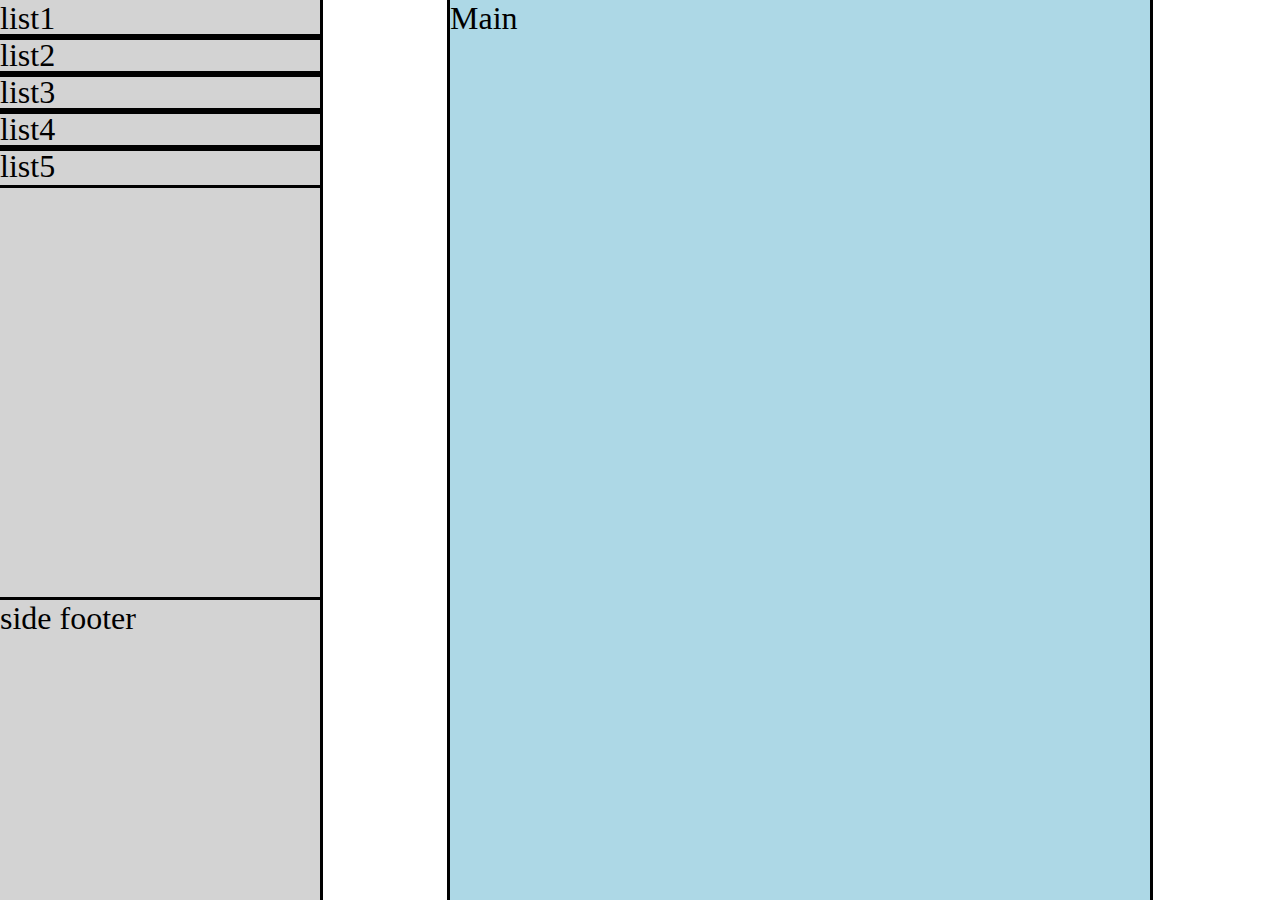
<file: サイドバー/index.html>
<!DOCTYPE html>
<html lang="en">
  <head>
    <meta charset="UTF-8" />
    <meta http-equiv="X-UA-Compatible" content="IE=edge" />
    <meta name="viewport" content="width=device-width, initial-scale=1.0" />
    <link rel="stylesheet" href="style.css" />
    <title>sidebar</title>
  </head>
  <body>
    <aside>
      <nav>
        <ul>
          <li>list1</li>
          <li>list2</li>
          <li>list3</li>
          <li>list4</li>
          <li>list5</li>
        </ul>
      </nav>
      <div>side footer</div>
    </aside>
    <main>Main</main>
  </body>
</html>
</file>
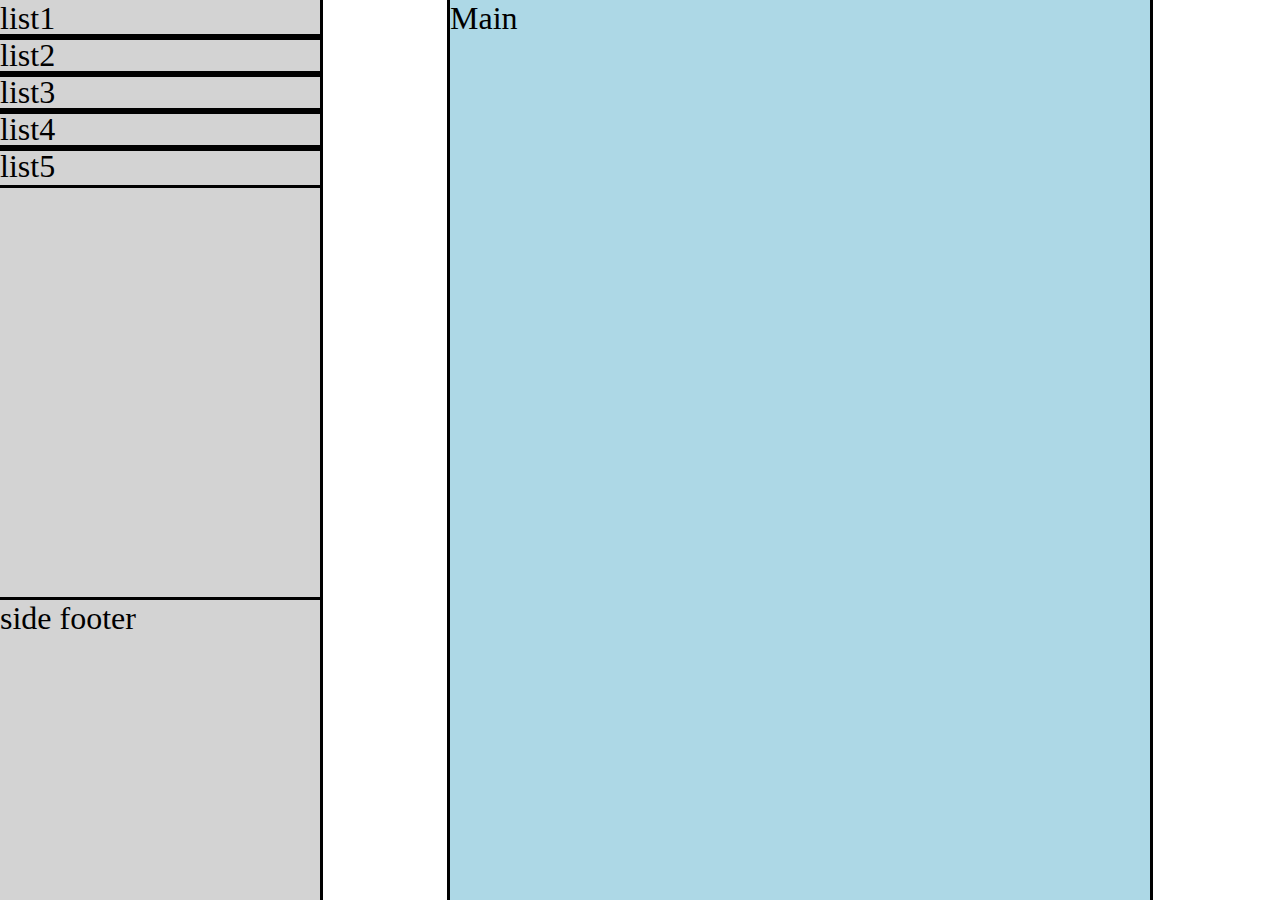
<file: ハンバーガーメニュー/index.html>
<!DOCTYPE html>
<html lang="en">
  <head>
    <meta charset="UTF-8" />
    <meta http-equiv="X-UA-Compatible" content="IE=edge" />
    <meta name="viewport" content="width=device-width, initial-scale=1.0" />
    <link rel="stylesheet" href="style.css" />
    <title>ハンバーガーメニュー</title>
  </head>
  <body>
    <!-- ハンバーガーメニュー -->
    <input id="menu" type="checkbox" />
    <label for="menu" class="open">🍔</label>
    <label for="menu" class="back"></label>
    <aside>
      <!-- ハンバーガーメニュー -->
      <label for="menu" class="close">❌</label>
      <nav>
        <ul>
          <li>list1</li>
          <li>list2</li>
          <li>list3</li>
          <li>list4</li>
          <li>list5</li>
        </ul>
      </nav>
      <div>side footer</div>
    </aside>
    <main>Main</main>
  </body>
</html>
</file>
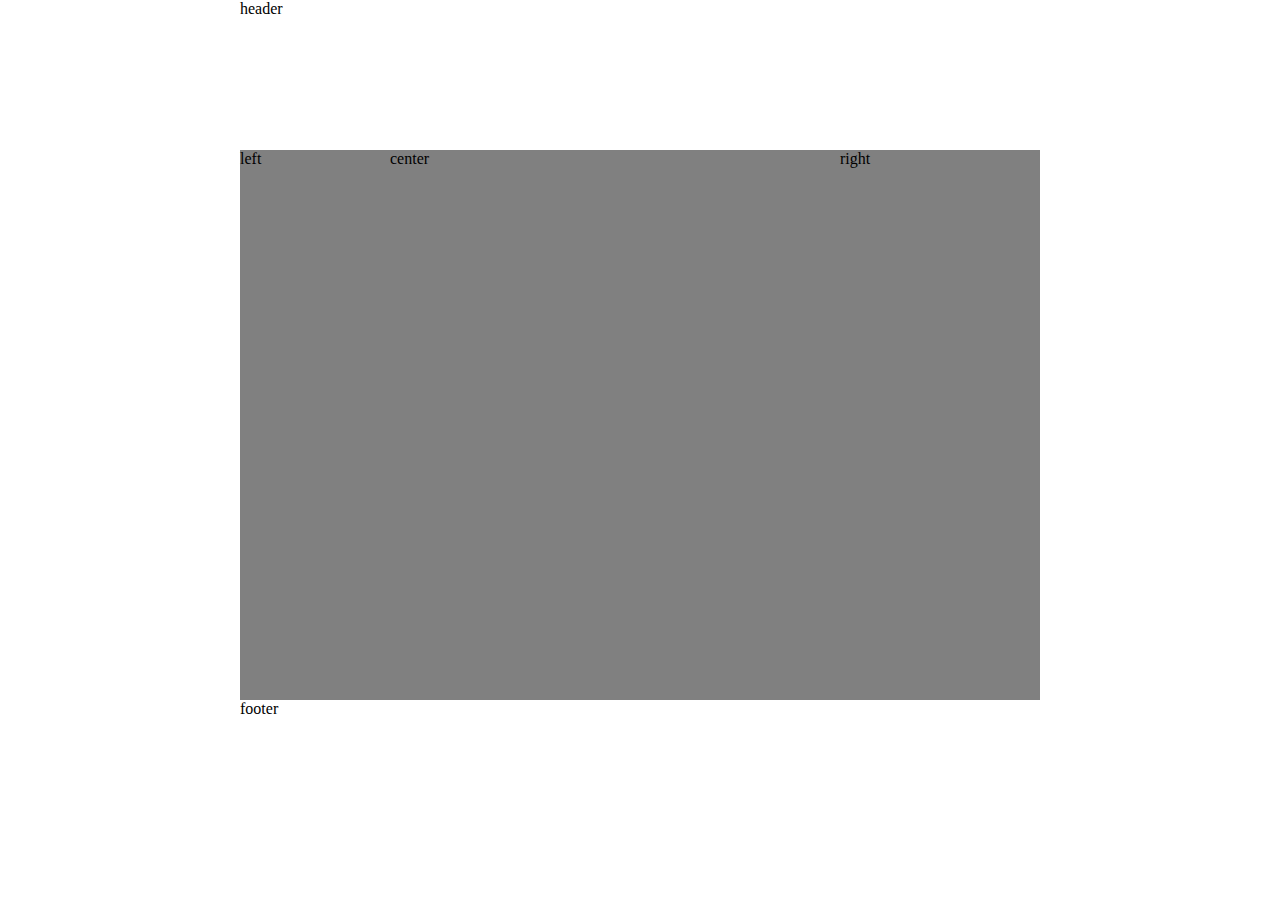
<file: 聖杯レイアウト/index.html>
<!DOCTYPE html>
<html lang="en">
  <head>
    <meta charset="UTF-8" />
    <meta http-equiv="X-UA-Compatible" content="IE=edge" />
    <meta name="viewport" content="width=device-width, initial-scale=1.0" />
    <link rel="stylesheet" href="style.css" />
    <title>Document</title>
  </head>
  <body>
    <header>header</header>
    <div>
      <nav>left</nav>
      <main>center</main>
      <aside>right</aside>
    </div>

    <footer>footer</footer>
  </body>
</html>
</file>
<file: サイドバー/style.css>
body {
  margin: 0;
  font-size: 2rem;
  display: flex;
  min-height: 100vh;
}
main {
  background-color: lightblue;
  outline: solid;
  width: 700px;
  margin: 0 auto;
}
aside {
  outline: solid;
  background-color: lightgray;
  width: 25%;
  min-width: 250px;
  display: flex;
  flex-direction: column;
}
ul {
  outline: solid;
  list-style: none;
  padding: 0;
  margin: 0;
}
li {
  outline: solid;
}

div {
  outline: solid;
  height: 300px;
  margin-top: auto;
}
</file>
<file: ハンバーガーメニュー/style.css>
body {
  margin: 0;
  font-size: 2rem;
  display: flex;
  min-height: 100vh;
}
main {
  background-color: lightblue;
  outline: solid;
  width: 700px;
  margin: 0 auto;
}
aside {
  outline: solid;
  background-color: lightgray;
  width: 25%;
  min-width: 250px;
  display: flex;
  flex-direction: column;
}
ul {
  outline: solid;
  list-style: none;
  padding: 0;
  margin: 0;
}
li {
  outline: solid;
}

div {
  outline: solid;
  height: 300px;
  margin-top: auto;
}

/* ハンバーガーメニュー */
.open,
.close {
  display: none;
}

input[type="checkbox"] {
  position: absolute;
  left: -50vw;
}
@media screen and (max-width: 1000px) {
  main {
    width: 100%;
    padding-top: 50px;
  }
  .open,
  .close {
    display: block;
  }
  .open {
    position: absolute;
  }
  aside {
    position: absolute;
    left: -250px;
    height: 100%;
    transition: all 0.2s;
    background-color: #ffffff;
  }
  /* ~は間接セレクタ */
  /* input要素と同じ親を持ち、かつ後の要素に対して適用されるもの */
  /* （ここでいうとbody内のaside) */
  input[type="checkbox"]:checked ~ aside {
    left: 0;
  }
  input[type="checkbox"]:checked ~ .back {
    position: absolute;
    width: 100%;
    height: 100%;
    background: rgba(0, 0, 0, 0.8) !important;
  }
}
</file>
<file: 聖杯レイアウト/style.css>
body {
  width: 800px;
  margin: 0 auto;
  min-height: 100vh;
  display: flex;
  flex-direction: column;
}

header {
  height: 150px;
}

div {
  background-color: gray;
  display: flex;
  flex: 1;
}
main {
  flex: 1;
}
nav {
  width: 150px;
}
aside {
  width: 200px;
}

footer {
  height: 200px;
}

@media screen and (max-width: 900px) {
  body,
  nav,
  aside {
    width: 100%;
  }
  div {
    flex-direction: column;
  }
  main {
    order: -1;
  }
}
</file>
